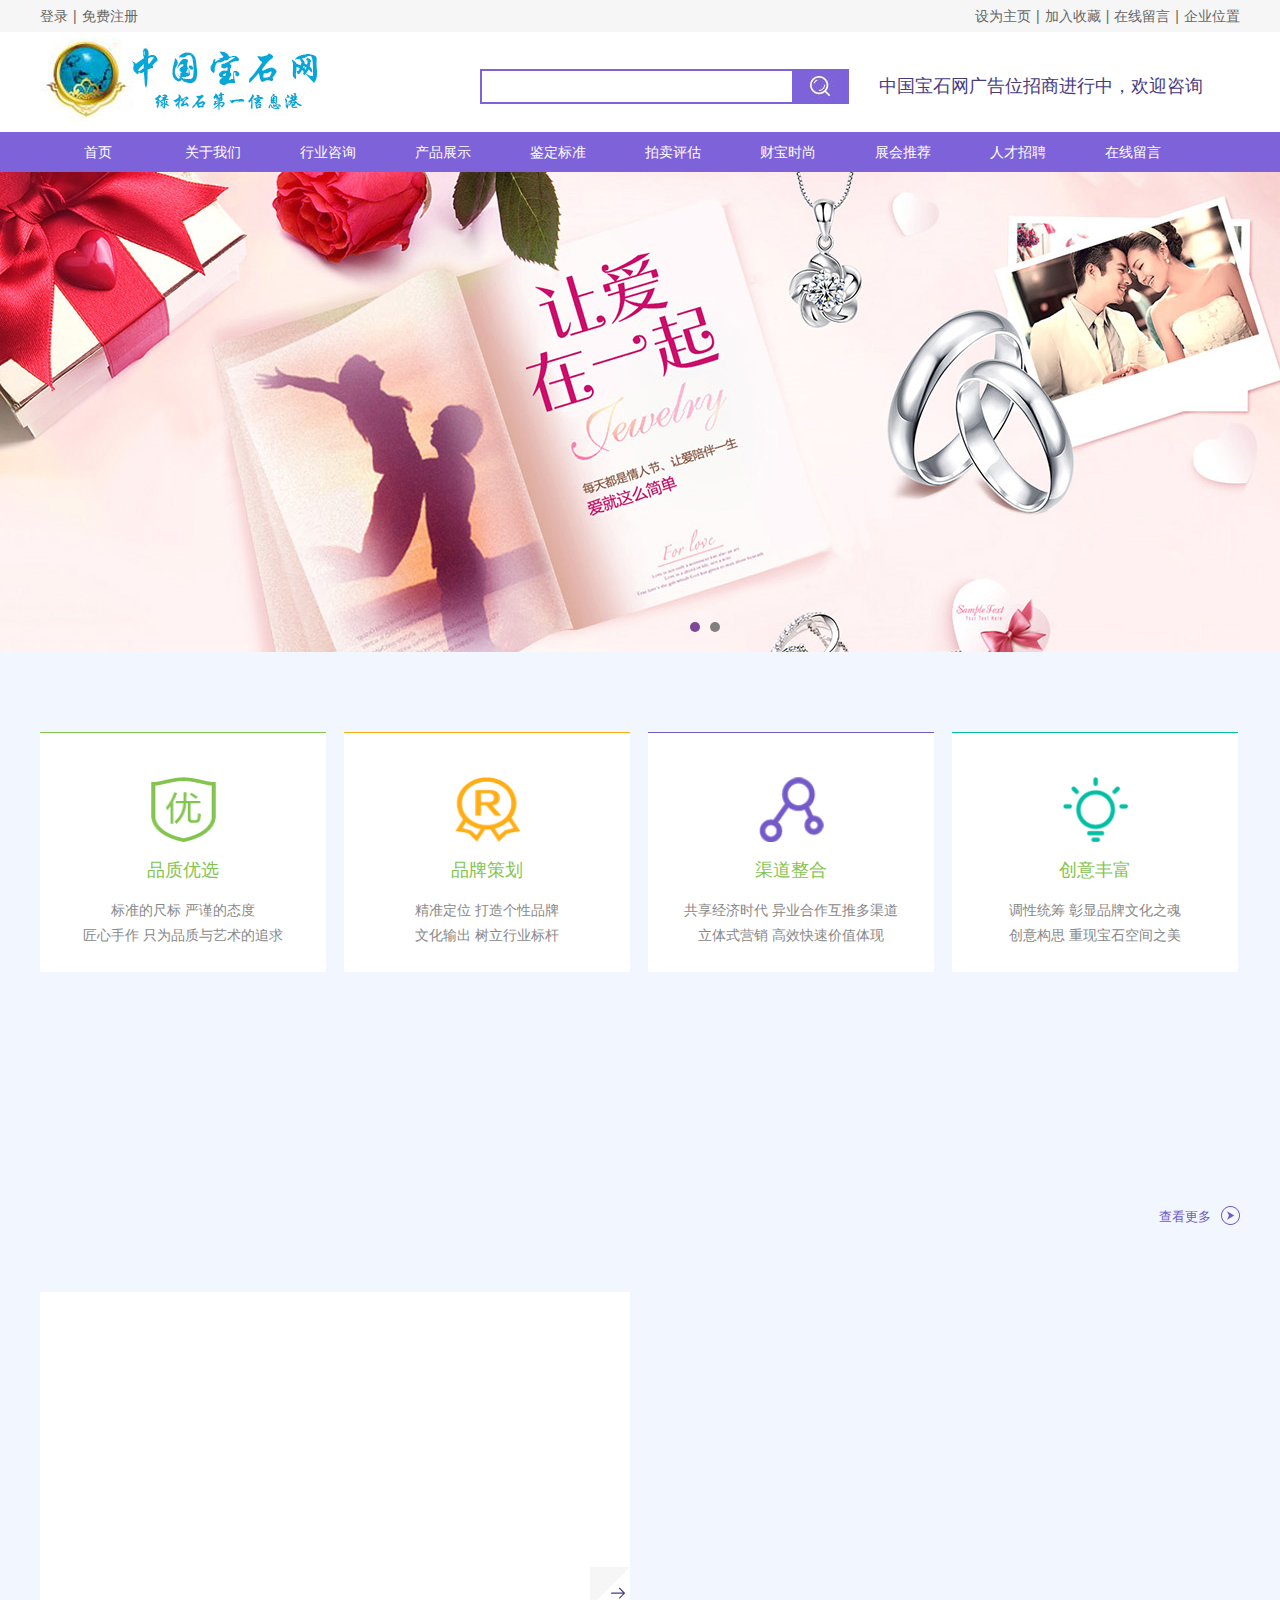
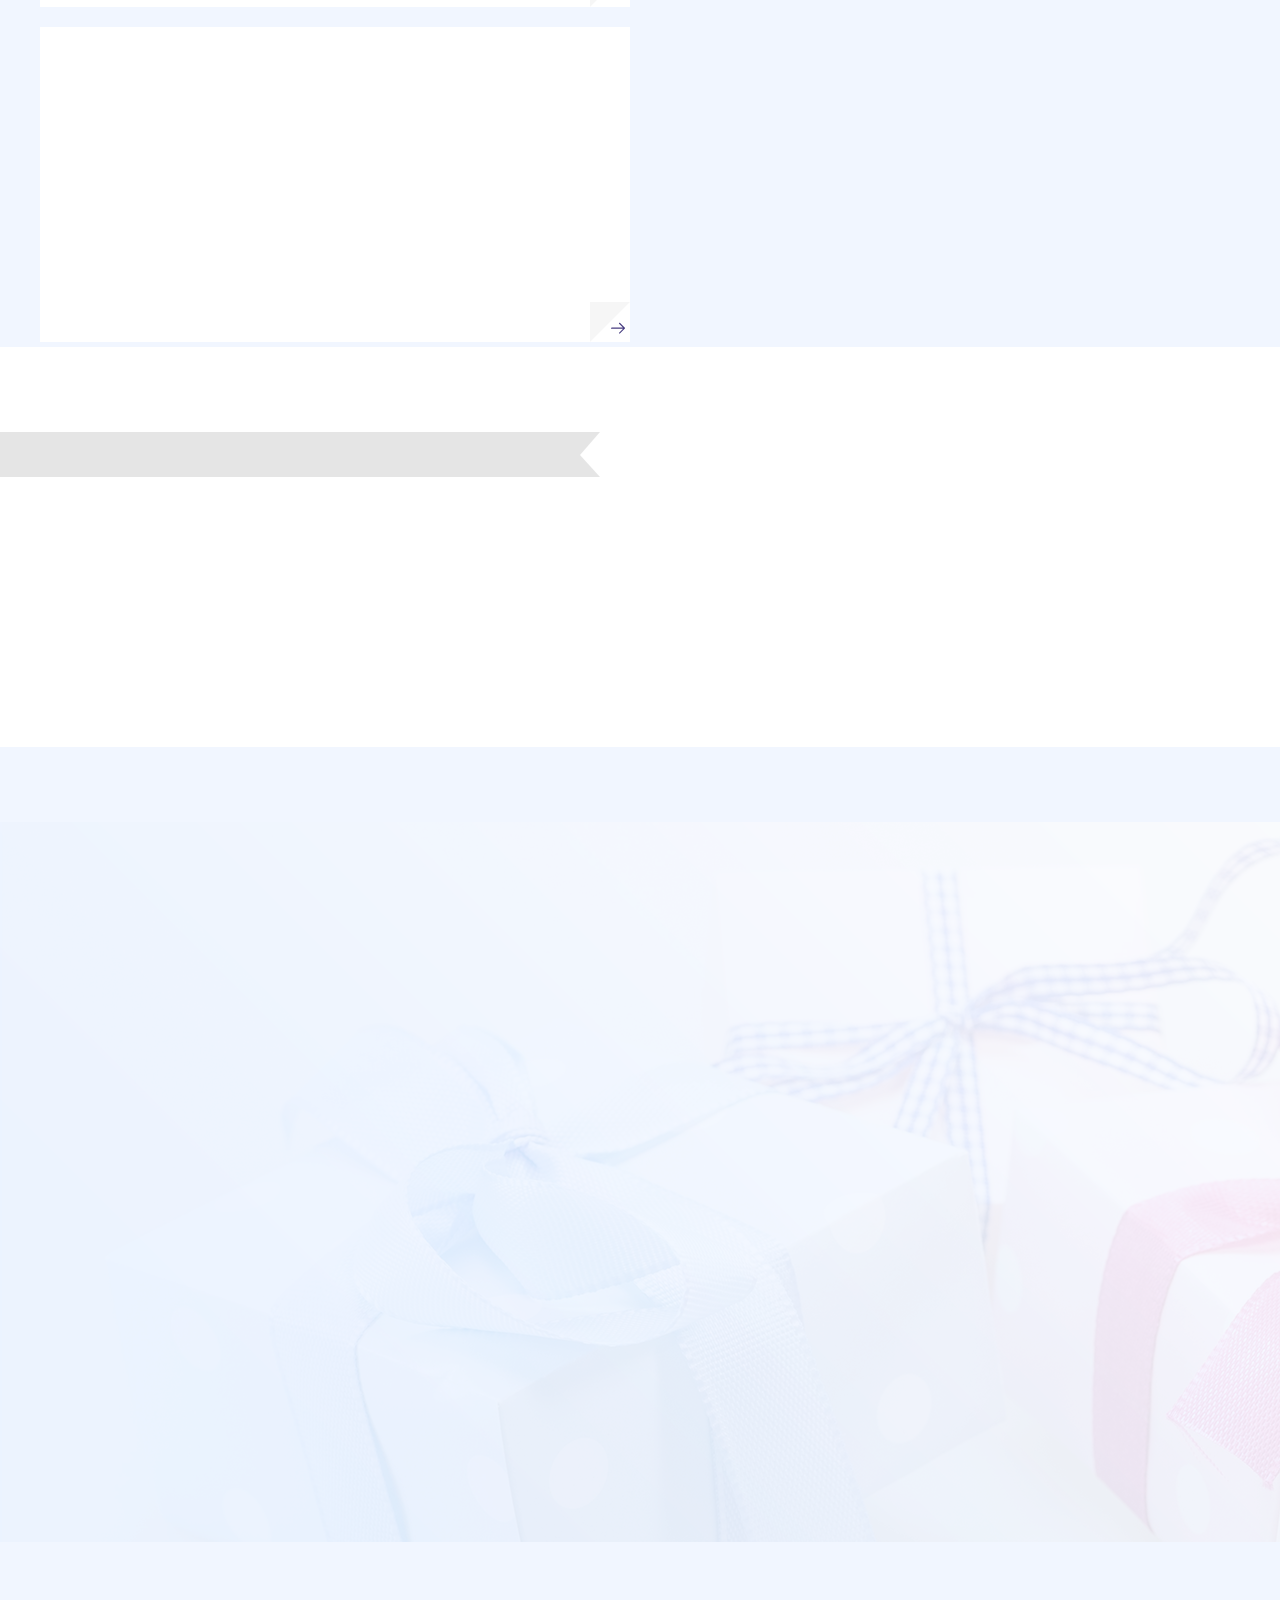
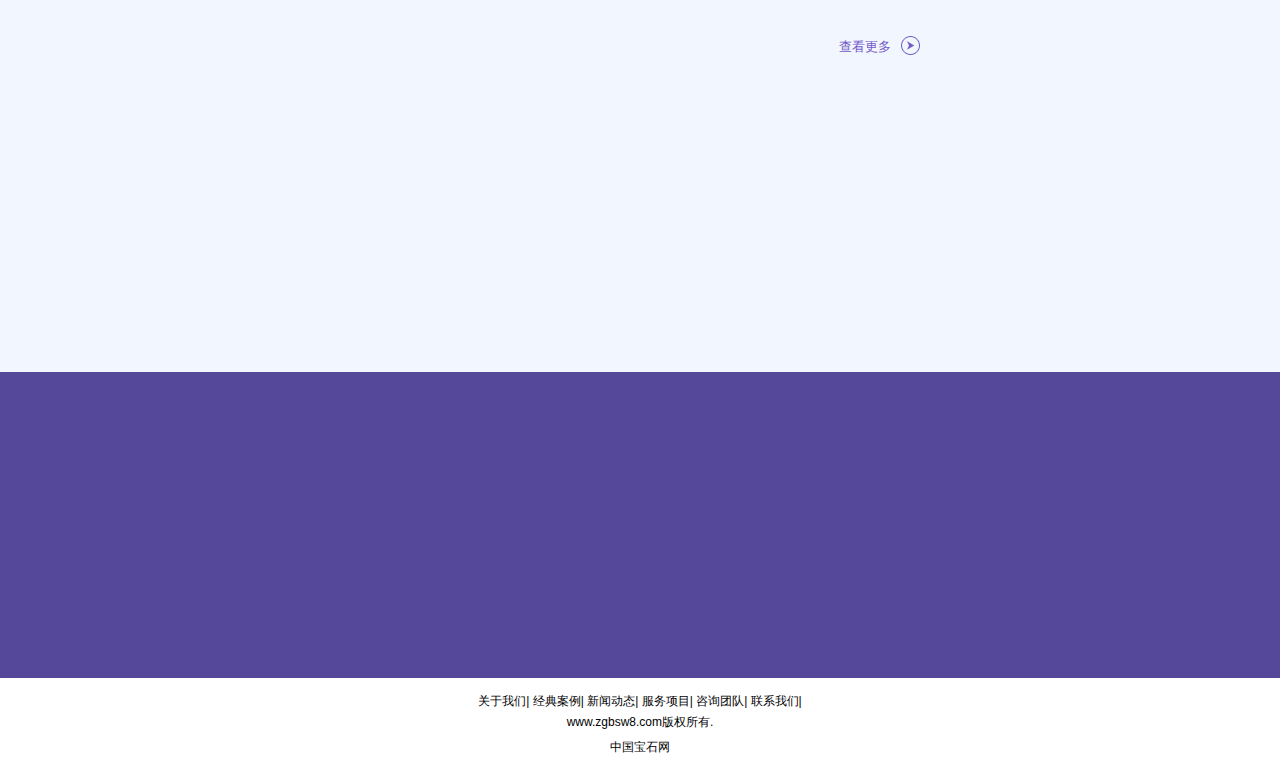
<file: 中国宝石/index.html>
<!DOCTYPE html>
<html>

	<head>
		<meta charset="utf-8" />
		<title>首页--中国宝石</title>
		<link rel="stylesheet" href="css/header.css" />
		<link rel="stylesheet" href="css/main.css" />
		<link rel="stylesheet" href="css/footer.css" />
		<link rel="stylesheet" href="css/reset.css" />
		<link rel="stylesheet" href="css/animate.min.css" />
		<script type="text/javascript" src="js/jquery-2.1.1.min.js"></script>
		<script type="text/javascript" src="js/main.js" ></script>
	</head>

	<body>

<div id="header"></div>
		<div class="banner clearfix">
			<ul class="banner_ul">
				<li class="banner_tu"><img src="img/banner01.jpg"></li>
				<li class="banner_tu"><img src="img/banner02.jpg"></li>
			</ul>
			<div class="show_nav">
				<span class="active"></span>
				<span></span>
			</div>
		</div>
		<!--end banner-->
		<div class="container clearfix">
			<div class="content">
				<ul class="main_nav clearfix wow fadeInUp ">
					<li class="main_nav_li t1 qc">
						<img src="img/1946229_1493002347.png" />
						<h3>品质优选</h3>
						<p>标准的尺标 严谨的态度</p>
						<p>匠心手作 只为品质与艺术的追求</p>
					</li>
					<li class="main_nav_li t2">
						<img src="img/1946274_1493002476.png" />
						<h3>品牌策划</h3>
						<p>精准定位 打造个性品牌</p>
						<p>文化输出 树立行业标杆</p>
					</li>
					<li class="main_nav_li t3">
						<img src="img/1946292_1493002527.png" />
						<h3>渠道整合</h3>
						<p>共享经济时代 异业合作互推多渠道</p>
						<p>立体式营销 高效快速价值体现</p>
					</li>
					<li class="main_nav_li t4">
						<img src="img/1946344_1493002608.png" />
						<h3>创意丰富</h3>
						<p>调性统筹 彰显品牌文化之魂</p>
						<p>创意构思 重现宝石空间之美</p>
					</li>
				</ul>
				<!--end main_nav-->
				<div class="default-img wow fadeInDown">
					<img src="img/1946638_1493003377.png" />
				</div>
				<div class="new_title">
					<div class="nt_l wow fadeInUp" >
						<a href="#" class="ntl_pic"><img src="img/new_07.jpg" /></a>
						<span class="ntl_wz">新品上架</span>
					</div>
					<div class="nt_r">
						<span class="ntr_wz">查看更多</span>
						<a href="#" class="ntr_pic"><img src="img/1946925_1493004117.png" /></a>
					</div>
				</div>
				<!--end new_title-->
				<div class="new_main clearfix">
					<ul class="nm_l">
						<li class="nml_li">
							<a href="#" class="nml_li_l clearfix  wow fadeInLeft" data-wow-delay="0.3s">
								<img src="img/2173452_1494923423.jpg" /></a>
							<h2 class="nml_li_h2  wow fadeInLeft"data-wow-delay="0.5s">【爆】 祖母绿宝石戒指</h2>
							<h4 class="nml_li_h4  wow fadeInLeft"data-wow-delay="0.6s">￥158</h4>
							<p class="nml_li_wz ts  wow fadeInLeft"data-wow-delay="0.7s">日式水晶及半宝石</p>
							<p class="nml_li_wz  wow fadeInLeft"data-wow-delay="0.7s">天然水晶/半宝石</p>
							<a href="#" class="nml_li_f"></a>
						</li>
						<li class="nml_li">
							<a href="#" class="nml_li_l clearfix wow fadeInLeft"data-wow-delay="0.3s">
								<img src="img/2173501_1494923595.jpg" /></a>
							<h2 class="nml_li_h2 wow fadeInLeft"data-wow-delay="0.5s">酒红石榴石手链</h2>
							<h4 class="nml_li_h4 wow fadeInLeft"data-wow-delay="0.6s">￥199</h4>
							<p class="nml_li_wz ts wow fadeInLeft"data-wow-delay="0.7s">晶及半宝石分类: 石榴石</p>
							<p class="nml_li_wz wow fadeInLeft"data-wow-delay="0.7s">销售渠道类型: 商场同款(线上线下都</p>
							<a href="#" class="nml_li_f"></a>
						</li>
					</ul>
					<ul class="nm_r clearfix  wow fadeInRight"data-wow-delay="0.3s">
						<li class="nmr_li">
							<a href="#" class="nmr_li_tu"><img src="img/2173064_1494922238.jpg" /></a>
							<p class="nmr_li_wz">￥1.118万</p>
							<p class="nmr_li_wz1">祖母绿宝石椭圆戒指</p>
						</li>
						<li class="nmr_li qc">
							<a href="#" class="nmr_li_tu ts"><img src="img/2172614_1494920991.jpg" /></a>
							<p class="nmr_li_wz">￥￥9999</p>
							<p class="nmr_li_wz1">红宝石 合金手链</p>
						</li>
						<li class="nmr_li">
							<a href="#" class="nmr_li_tu"><img src="img/2172653_1494921105.jpg" /></a>
							<p class="nmr_li_wz">￥46.75</p>
							<p class="nmr_li_wz1">红宝石钻钛钢男士戒指</p>
						</li>
						<li class="nmr_li qc">
							<a href="#" class="nmr_li_tu"><img src="img/2172666_1494921161.jpg" /></a>
							<p class="nmr_li_wz">￥￥15.9</p>
							<p class="nmr_li_wz1">红宝石 长项链</p>
						</li>
					</ul>
				</div>
				<!--end mew_main-->
			</div>
			<div class="main_Cust clearfix">
				<div class="mcl_bt"></div>
				<div class="content">
					<div class="main_Cust_l  wow fadeInLeft"data-wow-delay="0.5s">
						<span class="mcl_wz">中国宝石网</span>
						<div class="mcl_js wow fadeInLeft"data-wow-delay="0.7s">
							<p>中国宝石网为消费者在线上购买中国宝石产品提供了新的渠道选择，亦保证了产品来源的可靠。在线购买的客户均可在全国所有与专柜尊享真情售后服务。所销售的商品不单单囊括了品牌全线，更于近期推出了独家专卖系列，款式时尚，色彩艳丽，满足网购年轻消费者的喜好，为青年们提供了丰富合适的产品选择；中国宝石网将秉承一贯的“真诚·永恒”品牌理念，以专业，诚信，周到的服务回馈顾客，让您足不出户，便可享受珠宝的璀璨。
							</p>
							<p>中国宝石网也是一个社交化得电商平台，目的是借用消费者的购物体验和用户间的分享交流为更多的消费者提供有价值的商品信息。中国珠宝在导购领域有很高的用户粘贴度和购买转化率。 </p>
						</div>
						<a href="#" class="ckgd wow fadeInLeft"data-wow-delay="0.7s"><img src="img/1948774_1493012527.png" /></a>
					</div>
					<!--end main_Cust_l-->
					<div class="main_Cust_r clearfix wow fadeInRight"data-wow-delay="0.7s">
						<a href="#" class="mcr_pic"><img src="img/2173626_1494924052.jpg" /></a>
						<span class="bk"></span>
					</div>
				</div>
			</div>
			<!--end main_Cust-->
			<div class="main_goods clearfix">
				<div class="content">
					<div class="new_title ts">
						<div class="nt_l wow fadeInUp"data-wow-delay="0.5s">
							<a href="#" class="ntl_pic"><img src="img/new_07.jpg" /></a>
							<span class="ntl_wz">产品中心</span>
						</div>
						<div class="nt_r ts wow fadeInUp"data-wow-delay="0.5s">
							<ul class="nav_x ">
								<li>
									<a href="#" class="wow fadeInRightBig"data-wow-delay="0.3s">红宝石</a>
								</li>
								<li>
									<a href="#" class="wow fadeInRightBig"data-wow-delay="0.5s">绿宝石</a>
								</li>
								<li>
									<a href="#" class="wow fadeInRightBig"data-wow-delay="0.7s">祖母绿</a>
								</li>
								<li>
									<a href="#" class="wow fadeInRightBig"data-wow-delay="0.8s">宝松石</a>
								</li>
							</ul>
							<span class="ntr_wz">查看更多</span>
							<a href="#" class="ntr_pic"><img src="img/1946925_1493004117.png" /></a>

						</div>
					</div>
					<!--end new_title-->
					<div class="mg_l clearfix">
						<div class="mg_l_pic wow fadeInLeft"data-wow-delay="0.5s">
							<img src="img/2173710_1494924394.jpg" />
						</div>
						<div class="mg_l_nav wow fadeInLeft"data-wow-delay="0.5s">
							<h2 class="mgln_title">热门TOP</h2>
							<ul class="mgln_td">
								<li class="mgln_tr qc wow fadeInLeft"data-wow-delay="0.3s">
									<a href="#">恒信钻石注重审美 独一无二定制</a>
								</li>
								<li class="mgln_tr  wow fadeInLeft"data-wow-delay="0.4s">
									<a href="#">BVLGARI意大利花园高级珠</a>
								</li>
								<li class="mgln_tr wow fadeInLeft"data-wow-delay="0.5s">
									<a href="#">《权利的游戏》龙女定制项链</a>
								</li>
								<li class="mgln_tr wow fadeInLeft"data-wow-delay="0.6s">
									<a href="#">五枚最新珠宝腕表冒个泡 腕</a>
								</li>
								<li class="mgln_tr wow fadeInLeft"data-wow-delay="0.7s">
									<a href="#">珠宝行业进入转型期 钻石世</a>
								</li>
							</ul>
						</div>
					</div>
					<!--end mg_l-->
					<div class="mg_r wow fadeInRight"data-wow-delay="0.5s">
						<ul class="mgr_tr">
							<li class="mgr_td">
								<a href="#" class="ngr_li_tu"><img src="img/2173133_1494922472.jpg" /></a>
								<p class="mgr_wz red ts">￥1.118万</p>
								<a href="#" class="mgr_wz">祖母绿宝石椭圆戒指</a>
							</li>
							<li class="mgr_td">
								<a href="#" class="ngr_li_tu"><img src="img/2173032_1494922172.jpg" /></a>
								<p class="mgr_wz red ts">￥1.118万</p>
								<a href="#" class="mgr_wz">祖母绿宝石椭圆戒指</a>
							</li>
							<li class="mgr_td">
								<a href="#" class="ngr_li_tu"><img src="img/2172965_1494921965.jpg" /></a>
								<p class="mgr_wz red ts">￥1.118万</p>
								<a href="#" class="mgr_wz">祖母绿宝石椭圆戒指</a>
							</li>
							<li class="mgr_td qc">
								<a href="#" class="ngr_li_tu"><img src="img/2172874_1494921710.jpg" /></a>
								<p class="mgr_wz red ts">￥1.118万</p>
								<a href="#" class="mgr_wz">祖母绿宝石椭圆戒指</a>
							</li>
							<li class="mgr_td">
								<a href="#" class="ngr_li_tu"><img src="img/2172745_1494921392.jpg" /></a>
								<p class="mgr_wz red ts">￥1.118万</p>
								<a href="#" class="mgr_wz">祖母绿宝石椭圆戒指</a>
							</li>
							<li class="mgr_td">
								<a href="#" class="ngr_li_tu ts"><img src="img/2172614_1494920991.jpg" /></a>
								<p class="mgr_wz red ts">￥1.118万</p>
								<a href="#" class="mgr_wz">祖母绿宝石椭圆戒指</a>
							</li>
							<li class="mgr_td">
								<a href="#" class="ngr_li_tu"><img src="img/2172653_1494921105.jpg" /></a>
								<p class="mgr_wz red ts">￥1.118万</p>
								<a href="#" class="mgr_wz">祖母绿宝石椭圆戒指</a>
							</li>
							<li class="mgr_td qc">
								<a href="#" class="ngr_li_tu"><img src="img/2172666_1494921161.jpg"></a>
								<p class="mgr_wz red ts">￥1.118万</p>
								<a href="#" class="mgr_wz">祖母绿宝石椭圆戒指</a>
							</li>
						</ul>
					</div>
					<!--end mg_r-->
				</div>
			</div>
			<!--main_goods-->
			<div class="main_Zx clearfix">
				<div class="content">
					<div class="mz_l">
						<div class="new_title">
							<div class="nt_l  wow fadeInUp"data-wow-delay="0.5s">
								<a href="#" class="ntl_pic"><img src="img/new_07.jpg" /></a>
								<span class="ntl_wz">宝石咨询</span>
							</div>
							<div class="nt_r">
								<span class="ntr_wz">查看更多</span>
								<a href="#" class="ntr_pic"><img src="img/1946925_1493004117.png" /></a>
							</div>
						</div>
						<!--end new_title-->
						<ul class="mzl_tr wow fadeInLeft"data-wow-delay="0.3s">
							<li class="mzl_td wow fadeInLeft"data-wow-delay="0.3s">
								<span class="mzl_td_l">></span>
								<span class="mzl_td_wz"><a href="#">“股神”巴菲特看上智能珠宝</a></span>
								<span class="mzl_td_r">2017-05-24</span>
							</li>
							<li class="mzl_td wow fadeInLeft"data-wow-delay="0.4s">
								<span class="mzl_td_l">></span>
								<span class="mzl_td_wz"><a href="#">“股神”巴菲特看上智能珠宝</a></span>
								<span class="mzl_td_r">2017-05-24</span>
							</li>
							<li class="mzl_td wow fadeInLeft"data-wow-delay="0.5s">
								<span class="mzl_td_l">></span>
								<span class="mzl_td_wz"><a href="#">“股神”巴菲特看上智能珠宝</a></span>
								<span class="mzl_td_r">2017-05-24</span>
							</li>
							<li class="mzl_td wow fadeInLeft"data-wow-delay="0.6s">
								<span class="mzl_td_l">></span>
								<span class="mzl_td_wz"><a href="#">“股神”巴菲特看上智能珠宝</a></span>
								<span class="mzl_td_r">2017-05-24</span>
							</li>
							<li class="mzl_td wow fadeInLeft"data-wow-delay="0.6s">
								<span class="mzl_td_l">></span>
								<span class="mzl_td_wz"><a href="#">“股神”巴菲特看上智能珠宝</a></span>
								<span class="mzl_td_r">2017-05-24</span>
							</li>
						</ul>
					</div>
					<!--end nz_l-->
					<div class="mz_r  wow fadeInRight"data-wow-delay="0.5s">
						<h2 class="mzr_title">展会推荐</h2>
						<ul class="mzr_td">
							<li class="mzr_tr">
								<a href="#" >上海的国际珠宝首饰展览会</a>
							</li>
							<li class="mzr_tr">
								<a href="#">珠宝展会6月17~18日世博展览馆免</a>
							</li>
							<li class="mzr_tr">
								<a href="#">2017年9月香港珠宝首饰展览会</a>
							</li>
							<li class="mzr_tr">
								<a href="#">国际珠宝展览会</a>
							</li>
						</ul>
					</div>
					<!--end mz_r-->
				</div>
			</div>
			<!--end main_Zx-->
			<div class="main_f">
				<div class="content">
					<ul class="mf_t  wow fadeInDown"data-wow-delay="0.5s">
						<li class="nft_li wow fadeInLeft"data-wow-delay="0.3s">
							<a href="#">首页</a>
						</li>
						<li class="nft_li wow fadeInLeft"data-wow-delay="0.4s">
							<a href="#">关于我们</a>
						</li>
						<li class="nft_li wow fadeInLeft"data-wow-delay="0.5s">
							<a href="#">产品展示</a>
						</li>
						<li class="nft_li wow fadeInLeft"data-wow-delay="0.6s">
							<a href="#">行业资讯</a>
						</li>
						<li class="nft_li wow fadeInLeft"data-wow-delay="0.7s">
							<a href="#">拍卖评估</a>
						</li>
						<li class="nft_li wow fadeInLeft"data-wow-delay="0.7s">
							<a href="#">展会推荐</a>
						</li>
						<li class="nft_li wow fadeInLeft"data-wow-delay="0.7s">
							<a href="#">彩宝时尚</a>
						</li>
						<li class="nft_li wow fadeInLeft"data-wow-delay="0.7s">
							<a href="#">鉴定标准</a>
						</li>
					</ul>
					<div class="mf_l wow fadeInLeft"data-wow-delay="0.5s">
						<p>www.zgbsw8.com</p>
                         <p>中国宝石网    </p>
					</div><!--end mf_l-->
					<ul class="mf_c">
						<li class="mfc_tr tt1 wow fadeInLeft"data-wow-delay="0.5s">邮政编码：442000</li>
						<li class="mfc_tr tt2 wow fadeInLeft"data-wow-delay="0.6s">联系邮箱：1012049707@qq.com</li>
						<li class="mfc_tr tt3 wow fadeInLeft"data-wow-delay="0.7s">联系地址：湖北省十堰市北京南路27号</li>
						<li class="mfc_tr tt4 wow fadeInLeft"data-wow-delay="0.8s">版权信息：www.zgbsw8.com</li>
					</ul>
					<div class="mf_r wow fadeInRight"data-wow-delay="0.5s">
						<div class="mf_r1">
							<img src="img/1953818_1493023295.png" />
							<p>更多精彩</p>
						</div>
						<div class="mf_r1">
							<img src="img/1953818_1493023295.png" />
							<p>手机二维码</p>
						</div>
					</div><!--end mf_r-->
				</div>
			</div>
			<!--end main_f-->
		</div>
		<!--end container-->
		<div id="footer"></div>
		<!-- JiaThis Button BEGIN -->
		<script type="text/javascript" >
		var jiathis_config={
			marginTop:300,
		}
		</script>
		<script type="text/javascript" src="http://v3.jiathis.com/code/jiathis_r.js?type=left&btn=l.gif&move=1" charset="utf-8"></script>
		<!-- JiaThis Button END -->
	</body>

	<script type="text/javascript" src="js/wow.min.js"></script>
	<script type="text/javascript" src="js/banner.js"></script>
	<script>
		if(!(/msie [6|7|8|9]/i.test(navigator.userAgent))) {
			new WOW().init();
		};
	</script>
</html>
</file>
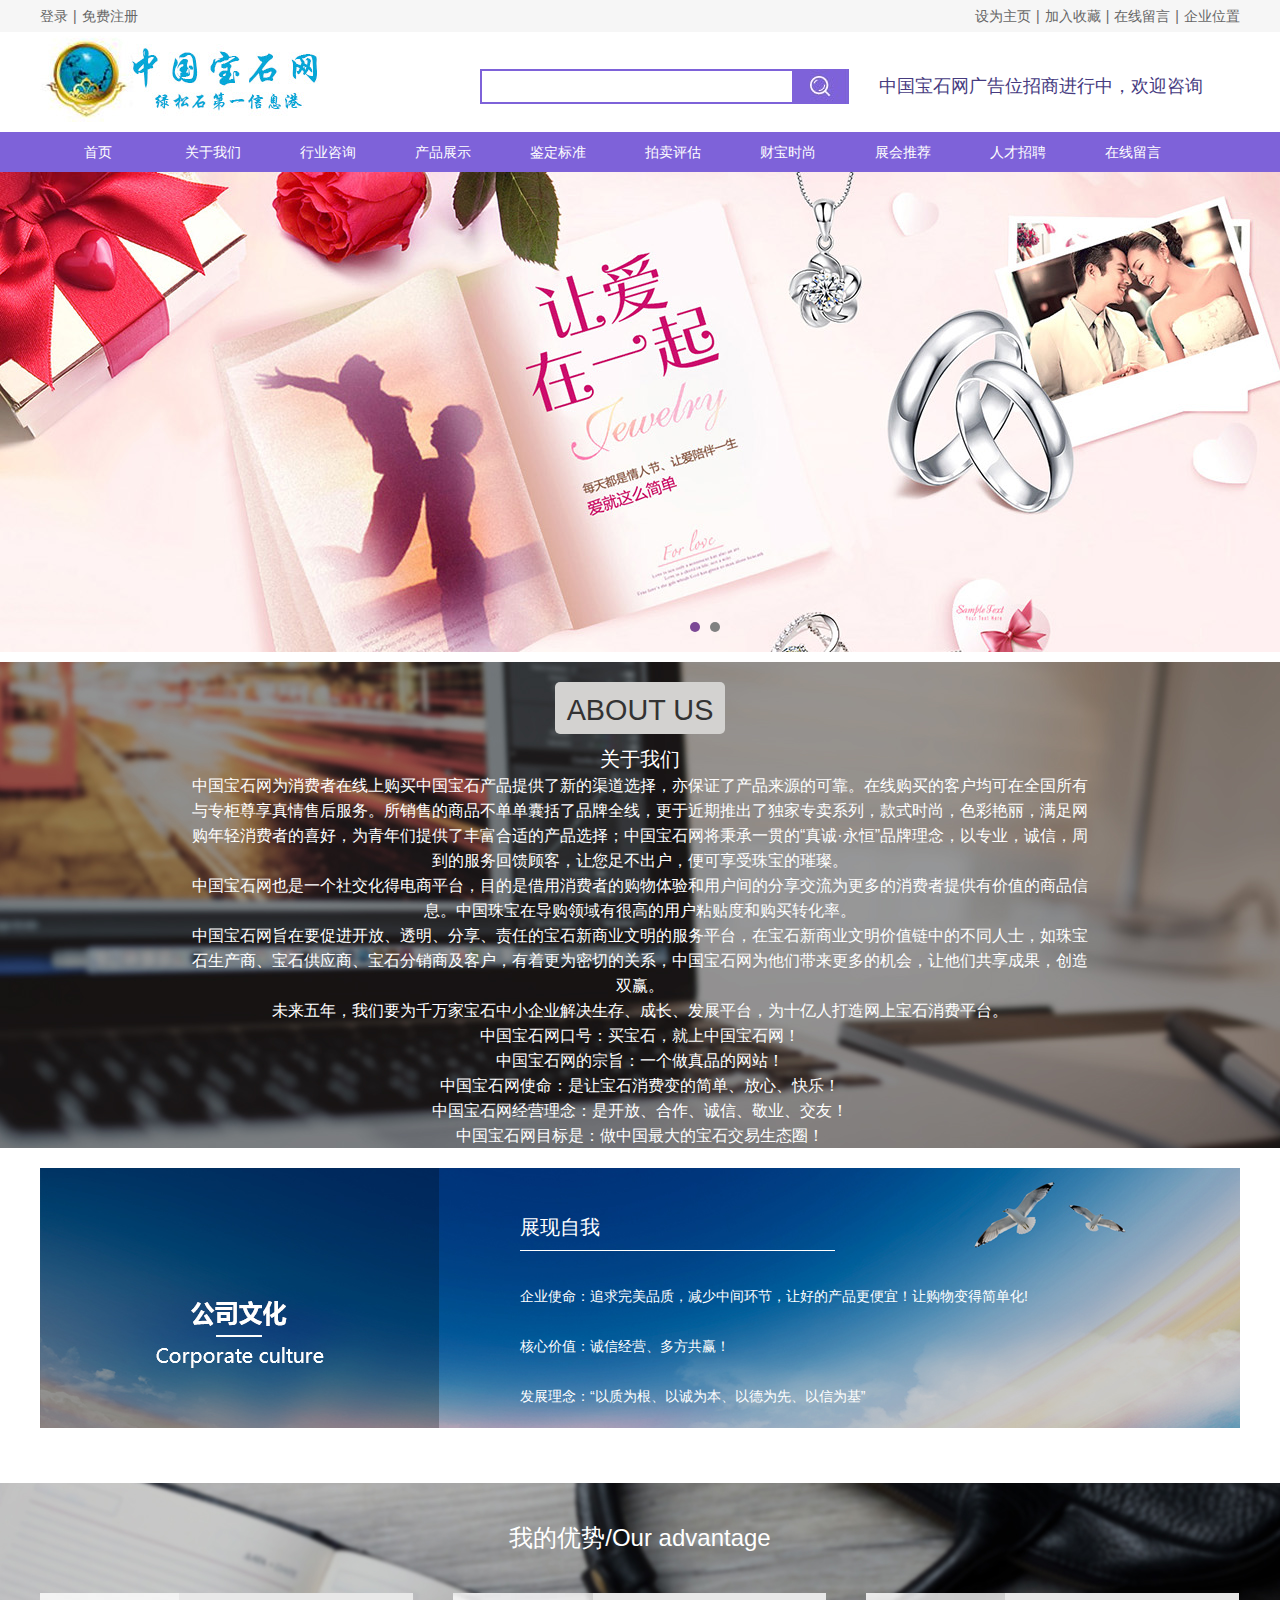
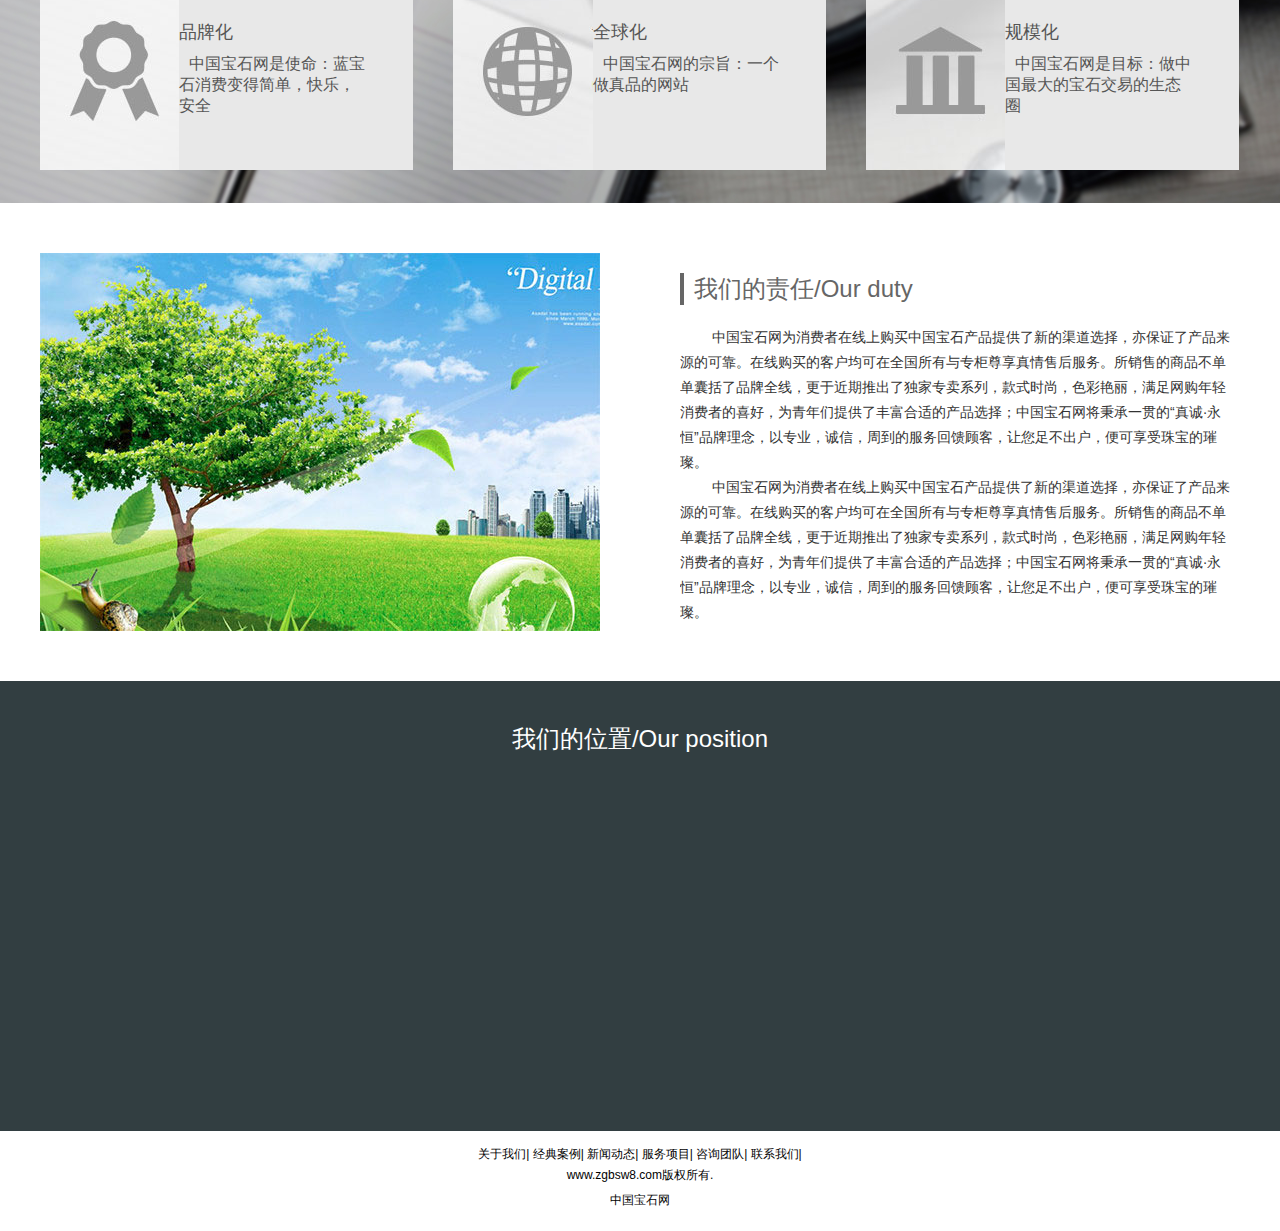
<file: 中国宝石/About.html>
<!DOCTYPE html>
<html>
	<head>
		<meta charset="utf-8" />
		<title>关于我们--中国宝石网</title>
		<link rel="stylesheet" href="css/header.css" />
		<link rel="stylesheet" href="css/main.css" />
		<link rel="stylesheet" href="css/footer.css" />
		<link rel="stylesheet" href="css/reset.css" />
		<link rel="stylesheet" href="css/animate.min.css" />
		<script type="text/javascript" src="js/jquery-2.1.1.min.js"></script>
		<script type="text/javascript" src="js/banner.js"></script>
		<script type="text/javascript" src="js/main.js" ></script>
		<script type="text/javascript" src="http://api.map.baidu.com/getscript?v=2.0&ak=67jMQ5DmYTe1TLMBKFUTcZAR&services=&t=20170608143204"></script>
	</head>
	<body>
		<div id="header"></div>
		<div class="banner clearfix">
			<ul class="banner_ul">
				<li class="banner_tu"><img src="img/banner01.jpg"></li>
				<li class="banner_tu"><img src="img/banner02.jpg"></li>
			</ul>
			<div class="show_nav">
				<span class="active"></span>
				<span></span>
			</div>
		</div>
		<!--end banner-->
		<div class="contant">
			<div class="about_main_1 clearfix">
				<div class="content">
					<div class="am1">
						<h1 class="am1_t">ABOUT US</h1>
					</div>
					<p class="am1_t1">关于我们</p>
					<p class="am1_wz">中国宝石网为消费者在线上购买中国宝石产品提供了新的渠道选择，亦保证了产品来源的可靠。在线购买的客户均可在全国所有与专柜尊享真情售后服务。所销售的商品不单单囊括了品牌全线，更于近期推出了独家专卖系列，款式时尚，色彩艳丽，满足网购年轻消费者的喜好，为青年们提供了丰富合适的产品选择；中国宝石网将秉承一贯的“真诚·永恒”品牌理念，以专业，诚信，周到的服务回馈顾客，让您足不出户，便可享受珠宝的璀璨。</p>
					<p class="am1_wz">中国宝石网也是一个社交化得电商平台，目的是借用消费者的购物体验和用户间的分享交流为更多的消费者提供有价值的商品信息。中国珠宝在导购领域有很高的用户粘贴度和购买转化率。</p>
					<p class="am1_wz">中国宝石网旨在要促进开放、透明、分享、责任的宝石新商业文明的服务平台，在宝石新商业文明价值链中的不同人士，如珠宝石生产商、宝石供应商、宝石分销商及客户，有着更为密切的关系，中国宝石网为他们带来更多的机会，让他们共享成果，创造双赢。</p>
					<p class="am1_wz">未来五年，我们要为千万家宝石中小企业解决生存、成长、发展平台，为十亿人打造网上宝石消费平台。</p>
					<p class="am1_wz">中国宝石网口号：买宝石，就上中国宝石网！</p>
					<p class="am1_wz">中国宝石网的宗旨：一个做真品的网站！</p>
					<p class="am1_wz">中国宝石网使命：是让宝石消费变的简单、放心、快乐！</p>
					<p class="am1_wz">中国宝石网经营理念：是开放、合作、诚信、敬业、交友！</p>
					<p class="am1_wz">中国宝石网目标是：做中国最大的宝石交易生态圈！</p>
				</div>
			</div><!--end about_main_1-->
			<div class="about_main_2 clearfix content">
				<div class="am2_t ts">
					<span>展现自我</span>
				</div>
				<div class="am2_t ts1 ">
					<p class="wordage">企业使命：追求完美品质，减少中间环节，让好的产品更便宜！让购物变得简单化! </p>
					<p class="wordage">核心价值：诚信经营、多方共赢！ </p>
					<p class="wordage">发展理念：“以质为根、以诚为本、以德为先、以信为基”</p>
				</div>
			</div><!--end about_main_2-->
			<div class="about_main_3 clearfix">
				<div class="content">
					<p class="wordtitle mid">我的优势/Our advantage</p>
					<ul >
						<li class="am3_module qc">
							<a href="#" class="am3m_pic">
								<img src="img/about_03.jpg" />
							</a>
							<p class="word tit">品牌化</p>
							<p class="word wz">中国宝石网是使命：蓝宝石消费变得简单，快乐，安全</p>
						</li>
						<li class="am3_module">
							<a href="#" class="am3m_pic">
								<img src="img/about_05.jpg" />
							</a>
							<p class="word tit">全球化</p>
							<p class="word wz">中国宝石网的宗旨：一个做真品的网站</p>
						</li>
						<li class="am3_module">
							<a href="#" class="am3m_pic">
								<img src="img/about_07.jpg" />
							</a>
							<p class="word tit">规模化</p>
							<p class="word wz">中国宝石网是目标：做中国最大的宝石交易的生态圈</p>
						</li>
					</ul>
				</div>
			</div><!--end about_main_3-->
			<div class="about_main_4 content">
				<a href="#" class="am4_pic"><img src="img/about_12.jpg"/></a>
				<div class="am4_r">
					<p class="word_am4">我们的责任/Our duty</p>
					<p class="word_wz_am4">中国宝石网为消费者在线上购买中国宝石产品提供了新的渠道选择，亦保证了产品来源的可靠。在线购买的客户均可在全国所有与专柜尊享真情售后服务。所销售的商品不单单囊括了品牌全线，更于近期推出了独家专卖系列，款式时尚，色彩艳丽，满足网购年轻消费者的喜好，为青年们提供了丰富合适的产品选择；中国宝石网将秉承一贯的“真诚·永恒”品牌理念，以专业，诚信，周到的服务回馈顾客，让您足不出户，便可享受珠宝的璀璨。</p>
					<p class="word_wz_am4">中国宝石网为消费者在线上购买中国宝石产品提供了新的渠道选择，亦保证了产品来源的可靠。在线购买的客户均可在全国所有与专柜尊享真情售后服务。所销售的商品不单单囊括了品牌全线，更于近期推出了独家专卖系列，款式时尚，色彩艳丽，满足网购年轻消费者的喜好，为青年们提供了丰富合适的产品选择；中国宝石网将秉承一贯的“真诚·永恒”品牌理念，以专业，诚信，周到的服务回馈顾客，让您足不出户，便可享受珠宝的璀璨。</p>
				</div>
			</div><!--end about_main_4-->
			<div class="about_main_5">
				<div class="content">
					<p class="am5_word">我们的位置/Our position</p>
					<div id="map">
					    <div style="width: 100%; height:335px;" id="allmap"></div>
					</div><!--end map-->
				</div>
			</div><!--end about_main_5-->
		</div><!--end contant-->
		<div class="scroll_top">
			<img src="img/bottom_16.jpg" />
		</div>
		<div id="footer"></div><!--end footer-->
	<script type="text/javascript" src="js/wow.min.js"></script>
	<script type="text/javascript" src="js/map.js" ></script>
</html>
</file>
<file: 中国宝石/css/header.css>
.content{
	min-width: 1200px;
	width: 1200px;
	margin: 0 auto;
}
.header_Topbg{
	width: 100%;
	height: 32px;
	background: #f6f6f6;
	font-size:14px;
}
.header_Topbg a,.header_Topbg b{
	 color:#666666 ;
	 display: block;
	 float: left;
	 line-height: 32px;
}
.header_Topbg b{
	margin-left: 5px;
    margin-right: 5px;
    vertical-align: middle;
    font-weight: normal;
}
.Topbg_l{
	float: left;
}
.Topbg_r{
	float: right;
}
.header_Topbg a:hover{
	text-decoration: underline;
}
.header_search{
	margin-top: 4px;
	height: 86px;
	background-image: url(../img/tmp1495100902_1453857_s.jpg);
	background-repeat: no-repeat;
}
.hs_txt{
	width: 314px;
	height:35px;
	border: 2px solid #7e62d9;
	outline: medium;
	float: left;
	margin-top: 33px;
	margin-left: 440px;
	text-indent: 2em;
}
.hs_btn{
	float: left;
	display: block;
	width: 55px;
	height: 35px;
	background-image:url(../img/search_03.jpg);
	background-repeat: no-repeat;
	margin-top: 33px;
	cursor: pointer;
}
.hs_wz{
	float: left;
	display: block;
	font-size:18px;
	color:#463B7F;
	margin-top: 33px;
	height: 35px;
	line-height: 35px;
	margin-left: 30px;
}
nav{
	background-color: #7e62d9;
	width: 100%;
	margin-top: 10px;
	height: 40px;
}
nav li{
	float: left;
	width: 115px;
	text-align: center;
	line-height: 40px;
	font-size: 14px;
	font-weight: 400;
}
nav li a{
	color: white;
}
nav li:hover{
	background-color: #7158c3;
}
</file>
<file: 中国宝石/css/main.css>
body{
	  overflow-x: hidden;
	}
.container{
	background-color: #f1f6ff;
	padding-top: 80px;
	width: 100%;
	position: relative;
}
.banner{
	width: 1440px;
	margin: 0 auto;
	overflow: hidden;
	position: relative;
}
.banner_ul{
	width: 2880px;
	height: 480px;
	position: relative;
}
.banner_tu{
	float: left;
}
.show_nav{
	z-index: 10;
	position: absolute;
	bottom: 20px;
	left: 50%;
  margin-left: -40px;
}
.show_nav span{
	display: block;
	width: 10px;
	height: 10px;
	border-radius: 50%;
	background:#808080;
	float: left;
	margin-left: 10px;
	cursor: pointer;
}
.active{
	background:#7c4895!important;
}
.main_nav{
	position: relative;
}
.main_nav_li{
	width: 286px;
	height: 240px;
	float: left;
	margin-left: 18px;
	background: white;
	text-align: center;
	padding-top: 44px;
}
.main_nav_li.qc{
	margin-left: 0;
}
.main_nav_li img{
	width: 65px;
	height: 65px;
}
.t1{
	border-top: 1px solid #83c44e;
}
.t2{
	border-top: 1px solid #ffad13;
}
.t3{
	border-top: 1px solid #745ac8;
}
.t4{
	border-top: 1px solid #01bfa3;
}
.main_nav_li h3{
	color: #83C44E;
    font-family: 微软雅黑;
    font-size: 18px;
    margin-top: 10px;
    margin-bottom: 10px;
}
.main_nav_li p{
	color: #888888;
    font-family: 微软雅黑;
    font-size: 14px;
    line-height: 1.8;
}
.default-img{
	height: 220px;
	padding-top: 50px;
	padding-bottom: 50px;
}
.new_title{
	height: 50px;
}
.nt_l{
	float: left;
}
.ntl_pic{
	display: block;
	float: left;
}
.ntl_wz{
	float: left;
	width: 160px;
	height: 50px;
	border: 2px solid #745ac8;
	color: #745ac8;
	font-size: 23px;
	text-align: center;
	line-height: 50px;
}
.nt_r{
	width: 90px;
	float: right;
}
.ntr_wz{
	float: left;
	width: 70px;
	height: 50px;
	color: #745ac8;
	font-size: 13px;
	text-align: center;
	line-height: 50px;
}
.ntr_pic{
	float: right;
	display: block;
	margin-top: 14px;
}
.new_main{
	padding-top: 30px;
}
.nm_l{
	float: left;
	width: 590px;
}
.nm_r{
	float: right;
    width: 595px;
    padding-top: 20px;
}
.nml_li{
	width: 100%;
	float: left;
	margin-top: 20px;
	background: white;
	position: relative;
}
.nml_li_l{
	display: block;
	width: 274px;
	height: 275px;
	overflow: hidden;
	float: left;
	margin: 20px 34px 20px 20px;
}
.nml_li_l img{
	width: 274px;
	height: 275px;
}
.nml_li_h2{
    margin-top: 38px;
    font-family: 微软雅黑;
    font-size: 18px;
    color: #555555;
    line-height: 1.8;
}
.nml_li_h4{
	font-size: 18px;
    color: #FF4D4D;
    font-weight: normal;
	margin-top: 60px;
}
.nml_li_wz{
	font-size: 14px;
    color: #44444;
}
.nml_li_wz.ts{
	margin-top: 30px;
}
.nml_li_f{
	height: 40px;
	width: 40px;
	position: absolute;
	right: 0px;
	bottom: 0px;
	background-image: url(../img/1983819_1493257495.png);
	background-repeat: no-repeat;
}
.nml_li_f:hover{
	background-image:url(../img/1983823_1493257526.png);
}
.nmr_li{
	width: 286px;
	height: 282px;
	background-color: white;
	margin-right: 20px;
	float: left;
	margin-top: 20px;
	text-align: center;
}
.nmr_li.qc{
	margin-right: 0px;
}
.nmr_li_wz{
	line-height: 40px;
	color: red;
}
.nmr_li:hover{
	background-color: #745ac8;
	color: white;
	transform: translateY(-10px)
}
.nmr_li_tu.ts{
	margin-top: 53px;
	display: block;
}
.main_Cust{
	width: 100%;
	background-color: white;
	margin-top: 5px;
    position: relative;
}
.main_Cust_l{
	height: 400px;
	width: 685px;
	float: left;
}
.mcl_bt{
	height: 45px;
	width: 600px;
	background-image: url(../img/1952658_1493021126.png);
	background-repeat: no-repeat;
	background-position-x: -600px;
	z-index: 1;
	position: absolute;
	left: 0px;
	top: 85px;
}
.mcl_wz{
	z-index: 2;
    color: #745ac8;
    font-size: 23px;
    line-height: 50px;
    display: block;
    margin-top: 85px;
}
.mcl_js{
	width: 100%;
	height: 120px;
	overflow: hidden;
	margin-top: 40px;
}
.mcl_js p{
	font-size: 14px;
	text-indent: 1em;
	color: #888888;
	line-height: 20px;
}
.ckgd{
	display: block;
	margin-top: 60px;
}
.main_Cust_r{
	float: right;
	position: relative;
}
.mcr_pic{
	z-index: 2;
	top: 85px;
	right: 35px;
	display: block;
	width: 379px;
	height: 297px;
	background: white;
	position: absolute;
}
.mcr_pic img{
	z-index: 2;
}
.bk{
	position: absolute;
	z-index: 1;
	width: 350px;
	height: 300px;
	border: 1px solid #745ac8;
	top: 95px;
	right: 20px;
}
.main_goods{
	width: 100%;
	background-image: url(../img/tmp1493013481_1434054_s.png);
	background-repeat: no-repeat;
}
.new_title.ts{
	margin-top: 75px;
}
.mg_l{
	width: 225px;
	float: left;
	margin-top: 30px;
}
.nt_r.ts{
	width: 400px;
}
.nav_x li{
	float: left;
	margin-left: 3px;
	height: 26px;
	margin-top: 12px;
}
.nav_x li a{
    width: 70px;
    line-height:26px;
    color: #745ac8;
    font-size: 13px;
    text-align: center;
    display: block;
}
.nav_x li:hover{
	background-color: #745ac8 ;
}
.nav_x li:hover a{
	color: white!important;
	text-decoration: underline;
}
.mg_l_pic{
	width: 100%;
	float: left;
}
.mg_l_nav{
	margin-top: 15px;
	float: left;
	width: 100%;
	background: white;
}
.mgln_title{
	width: 100%;
	height: 70px;
	line-height: 70px;
	text-align: center;
	color: #7E62D9;
    font-size: 18px
}
.mgln_tr{
	width: 100%;
	padding: 0 30px 0 30px;
	overflow: hidden;
	background-image: url(../img/xtb.png);
	background-repeat: no-repeat;
	background-position: 15px 10px;
	height: 30px;
	margin-top: 20px;
}
.mgln_tr.qc{
	margin-top: 0px;
}
.mgln_tr a{
	color: #666666;
	font-size: 14px;
	line-height: 30px;
}
.mgln_tr:hover a{
	color: #7E62D9;	
}
.mg_r{
	width: 955px;
	float: right;
	margin-top: 30px;	
}
.mgr_td{
	width: 225px;
	height: 305px;
	float: left;
	text-align: center;
	margin-right: 18px;
	background: white;
	margin-bottom: 15px;
}
.mgr_td.qc{
	margin-right: 0;
}
.mgr_wz{
	width: 100%;
	text-align: left;
	text-indent: 15px;
	color: #666666;
	line-height: 30px;
	display: block;
}
.red{
	color: red;

}
.mgr_wz.ts{
	margin-top: 15px;
}
.mgr_td:hover{
	background-color:  #7E62D9;
}
.mgr_td:hover a{
	color: white;
}
.ngr_li_tu.ts{
	margin-top: 60px;
	display: block;
}
.main_Zx{
	margin-top: 80px;
}
.mz_l{
	float:left;
	width: 880px;
}
.mz_r{
	width: 285px;
	float: right;
}
.mzl_td{
	width: 100%;
	float: left;
	border-bottom: 1px dashed #ededed;
	height: 50px;
	line-height: 50px;
	color: #666666;
	font-size: 14px
}
.mzl_td_l{
	display: block;
	float: left;
	margin-left: 5px;
}
.mzl_td_wz a{
	float: left;
	margin-left: 20px;
	color: #666666;
}
.mzl_td_r{
	float: right;
}
.mzl_td:hover{
	background:#CCCCCC;
	color: #745ac8;
}
.mzl_td:hover a{
	color: #745ac8;
}
.mzr_title{
	width: 100%;
	text-align: center;
	height: 50px;
	line-height: 50px;
	margin-top: 10px;
	font-size: 20px;
	color: #745ac8;
	font-weight: 400;
}
.mzr_tr{
	width: 100%;
	padding: 0 20px 0 30px;
	height: 50px;
	line-height: 50px;
	border-bottom: 1px dashed #ededed;
	overflow: hidden;
	background-image:url(../img/ru.png);
	background-position: 10px 20px;
	background-repeat: no-repeat;
	font-size: 14px;
}
.mzr_tr a{
	color:#666666;
}
.mzr_tr:hover a{
	color: #745ac8;
}
.main_f{
	margin-top: 50px;
	background: #554799;
	width: 100%;
	height: 306px;
	padding-top: 35px;
}
.mf_t{
	width: 100%;
	background-image: url(../img/1952658_1493021126.png);
	background-repeat: no-repeat;
	height: 45px;
	display: block;
	padding: 11px 0 0 125px;
}
.nft_li{
	float:left;
	width: 115px;
	height: 22px;
	border-right: 1px dashed #666666;
	text-align: center;
	font-size: 14px;
}
.nft_li a{
	color: #ac9cff;
}
.nft_li:hover a{
	color: white;
}
.mf_l{
	width: 225px;
	height: 221px;
	text-align: center;
    padding-top: 100px;
    font-size: 14px;
    color: #C6BBFF;
    float: left;
}
.mf_c{
    color: #C6BBFF;
    font-size: 14px;
    margin-top: 35px;
    float: left;
    width: 310px;
    margin-left: 35px;
}
.mfc_tr{
	line-height: 40px;
	height: 40px;
	padding-left: 30px;
	width: 310px;
}
.tt1{
	background-image: url(../img/1953449_1493022554.png);
	background-repeat: no-repeat;
	background-position: 0px 10px;
}
.tt2{
	background-image:url(../img/1953489_1493022632.png);
	background-repeat: no-repeat;
	background-position: 0px 10px;
}
.tt3{
	background-image: url(../img/1953519_1493022686.png);
	background-repeat: no-repeat;
	background-position: 0px 10px;
}
.tt4{
	background-image:url(../img/1953539_1493022732.png);
	background-repeat: no-repeat;
	background-position: 0px 10px;
}
.mf_r{
	width: 330px;
	float: right;
	height: 155px;
	margin-top: 40px;
}
.mf_r1{
	padding-top: 15px;
	width: 140px;
	height: 100%;
	float: left;
	margin-left: 20px;
	text-align: center;
	background-color: #4b3f89;
}
.mf_r1 p{
	line-height: 30px;
	color: #C6BBFF;
}
/*关于我们页面*/
/**/
/*关于我们页面*/
/**/
/*关于我们页面*/
/**/
/*关于我们页面*/
/**/
.contant{
	width: 100%;
	position: relative;
}
.about_main_1{
	width: 100%;
	background-image:url(../img/about.jpg);
	color: #ffffff;
	text-align: center;
	margin-top: 10px;
	background-position: center top;
}
.am1{
	width: 100%;
	height: 84px;
	position: relative;
}
.am1_t{
	width: 170px;
	height: 52px;
	text-align: center;
	background-color: #d3d2d0;
	color: #333333;
	border-radius: 5px;
	display: block;
	position: absolute;
	left: 50%;
	margin-left:-85px;
  margin-top:20px
}
.am1_t1{
	font-size: 20px;
}
.am1_wz{
	font-size: 16px;
	line-height: 25px;
	padding: 0 145px;
}
.about_main_2{
	background-image: url(../img/about_s.jpg);
	background-repeat: no-repeat;
	background-position: center top;
	height: 260px;
	margin-top: 20px;
	position: relative;
}
.am2_t{
	margin-left: 480px;
	color: white;
	float: left;
}
.am2_t.ts{
	margin-top: 35px;
	height: 48px;
	width: 315px;
	line-height: 48px;
	font-size: 20px;
	border-bottom: 1px solid white;
}
.wordage{
	font-size: 14px;
	height: 50px;
	line-height: 50px;
}
.am2_t.ts1{
	margin-top: 20px;
}
.about_main_3{
	margin-top: 55px;
	height: 320px;
	background-image: url(../img/about4_s.jpg);
	background-repeat: no-repeat;
	background-position: center top;
	
}
.wordtitle{
	font-size: 24px;
}
.mid{
	text-align: center;
	color: white;
	height: 110px;
	line-height: 110px;
}
.am3_module{
	float: left;
	margin-left: 40px;
	width: 373px;
	height: 177px;
	background-color:#e8e8e8;
	overflow: hidden;
}
.am3_module.qc{
	margin-left: 0;
}
.am3m_pic{
	float: left;
}
.word{
	color: #555555;
}
.word.tit{
	float: left;
	margin-top: 27px;
	font-size: 18px;
}
.word.wz{
	float: left;
	width: 190px;
	font-size: 16px;
	text-indent: 10px;
	margin-top: 10px;
}
.about_main_4{
	height: 378px;
	margin-top: 50px;
}
.am4_pic{
	float: left;
	display: block;
	width: 560px;
	height: 378px;
}
.am4_r{
	float:left;
	margin-left: 80px;
	width: 550px;
	overflow: hidden;
}
.word_am4{
    font-size: 24px;
    color: #666666;
    border-left: 4px solid #666666;
    margin: 20px;
    margin-left: 0;
    padding-left: 10px;
}
.word_wz_am4{
	font-size: 14px;
	line-height: 25px;
	text-indent: 2rem;
}
.about_main_5{
	margin-top: 50px;
	height: 450px;
	text-align: center;
	color:white;
	background-color: #323e41;
}
.am5_word{
	height: 115px;
	line-height: 115px;
	font-size: 24px;
}
.scroll_top{
	position: fixed;
  bottom: 10px;
  right: 20px;
	background: white;
	width: 60px;
	height: 60px;
	border-radius: 9px;
	overflow: hidden;
	cursor: pointer;
	z-index: 10;
	display: none;
}
</file>
<file: 中国宝石/css/footer.css>
footer{
	width: 100%;
	color: white;
}
.footer_nav{
	width: 100%;
	text-align: center;
	font-size: 12px;
	margin-top: 15px;
}
.footer_nav a{
	color: black;
}

.footer_nav a:hover{
	color:#A476B7;
}
footer p{
	color: black;
	width: 100%;
	text-align: center;
    font-size: 12px;
    line-height: 25px;
}
footer p a{
	color: black;
}
footer p a:hover{
	color:#A476B7;	
}
</file>
